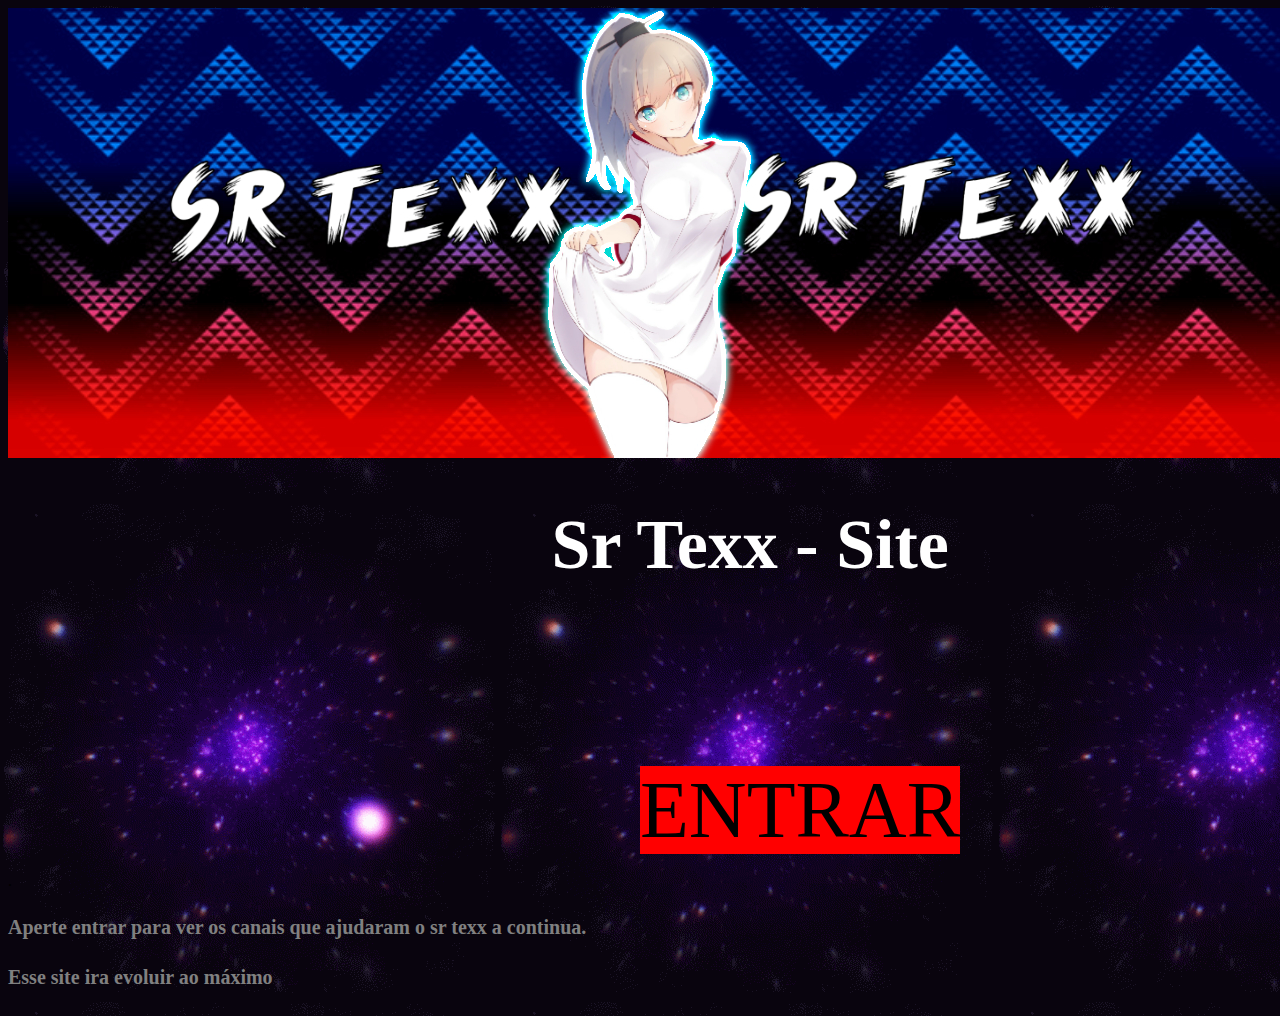
<file: index.html>
<html>
				<head>
								<meta charset="utf-8" />
								<title>srtexx</title>
								<img src="foto.jpg" alt="inicio img"></>
								<h1>Sr Texx - Site</h1>
							<audio preload="metadata" autoplay loop>
												<source src="audio.mp3" type="audio/mpeg">
												<source src="audio.ogg" type="audio/ogg">
												<source src="audio.wav" type="audio/wav">
								</audio>
						  	<link rel="stylesheet" type="text/css" href="style.css" />
				</head>
				
				<body>
		  		<p> <a class="link" href="home.html">ENTRAR</a> </p>.
				</body>
				
				<footer>
								<h4>Aperte entrar para ver os canais que ajudaram o sr texx a continua.</h4>
								<h4>Esse site ira evoluir ao máximo</h4>
				</footer>
				
</html>
</file>
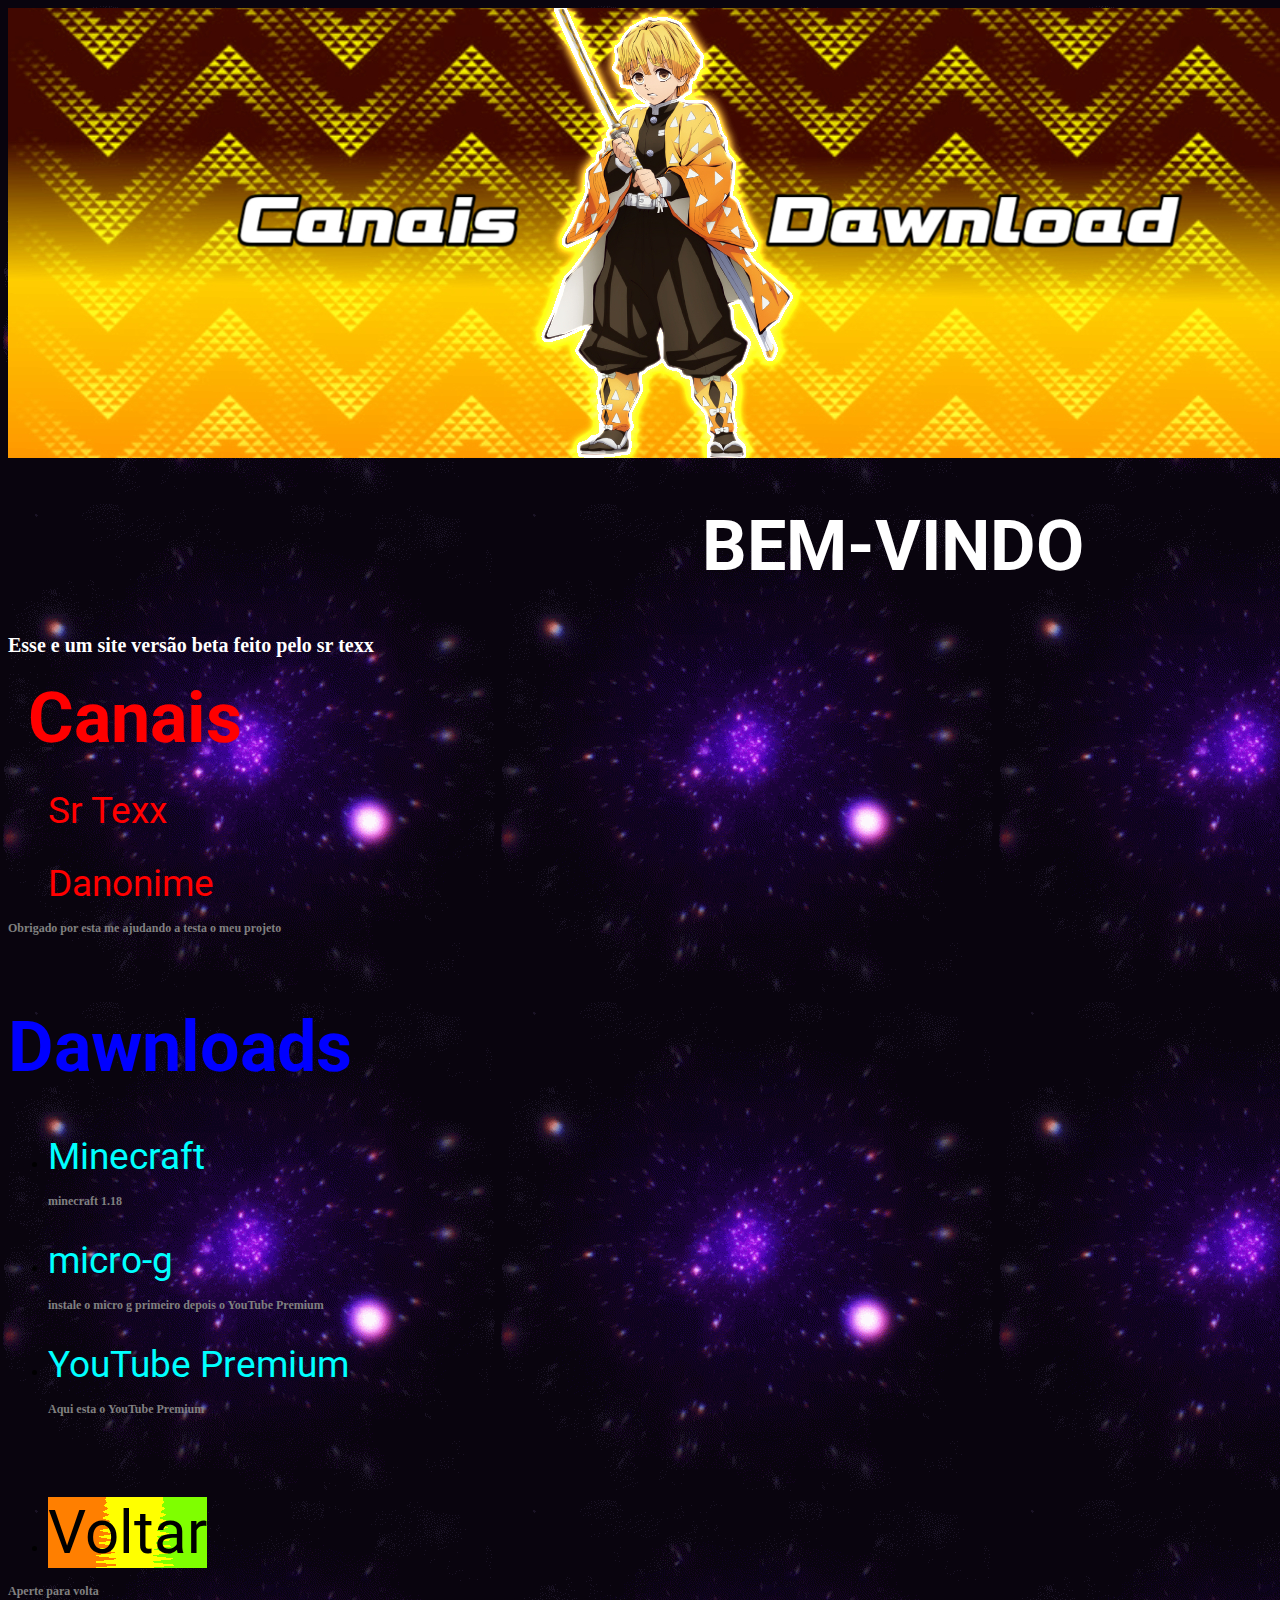
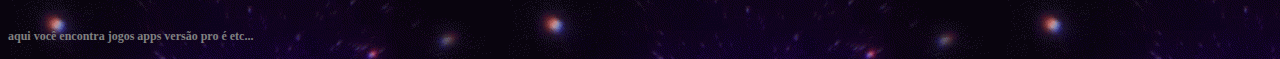
<file: home.html>
<html>
				<head>
								<meta charset="utf-8" />
								<title>Home Sr Texx</title>
								<link rel="preconnect" href="https://fonts.googleapis.com">
<link rel="preconnect" href="https://fonts.gstatic.com" crossorigin>
<link href="https://fonts.googleapis.com/css2?family=Roboto:ital,wght@1,500&display=swap" rel="stylesheet">
								<link rel="stylesheet" type="text/css" href="home.css" />
								<audio preload="metadata" autoplay loop>
												<source src="audio2.mp3" type="audio/mpeg">
												<source src="audio2.ogg" type="audio/ogg">
												<source src="audio2.wav" type="audio/wav">
								</audio>
				</head>
				
				<body>
								<img src="foto3.jpg" alt="100%">
								<center>
								<h1 class="bom">BEM-VINDO</h1>
								</center>
								<h2>Esse e um site versão beta feito pelo sr texx</h2>
								<header>
												<h1 class="text"> Canais </h1>
												<div class="link">
																<nav>
																				<ul>
																					<li><a href="https://youtube.com/channel/UCMcl_4683VVHBHeW_vSnBsA"> Sr Texx</a></li>
																								<li><a href="https://youtube.com/channel/UC_PV0UZuluSOZMi28HgFNhg"> Danonime</a></li>
																				</ul>
																</nav>
												</div>
								</header>
				</body>
				
				<footer>
								<right>
												<h4>Obrigado por esta me ajudando a testa o meu projeto</h4>
																												<h1 class="daw">Dawnloads</h1>
												<div class="com">
																<nav>
																				<ul>
																							<li><a href="https://download2389.mediafire.com/t1481n6xpjhg/moumxllird12o4z/minecraft-1-18-2.apk">Minecraft</a></li>
																							<h4>minecraft 1.18</h4>
																							<li><a href="http://www.mediafire.com/file/yvvm49abp1rozj6/microG_YouTube_v0.2.6.apk/file">micro-g</a></li>
																							<h4>instale o micro g primeiro depois o YouTube Premium</h4>
																							<li><a href="http://www.mediafire.com/file/9whitdrwcvhd6oc/Youtube_Premium.apk/file">YouTube Premium</a></li>
																							<h4>Aqui esta o YouTube Premium</h4>
																				</ul>							
																</nav>
												</div>
												<div class="con">
																<nav>
																				<ul>
																								<li><a class="nom" href="index.html">Voltar</a></li>
																				</ul>
																</nav>
																<h4>Aperte para volta</h4>
												</div>
								</right>
									<h4 class="kkk">aqui você encontra jogos apps versão pro é etc...</h4>				
				</footer>
</html>
</file>
<file: style.css>
a{
color: white;
text-decoration: none;
font-size: 18px;
}

h1{
color: white;
margin-left: 43%;
font-size: 70px;
}
 
.link{
color: Black;
background: red;
font-size: 80px;
margin-left: 50%;
}

h4{
color: gray;
font-size: 20;
}

p{
margin-top:20vh;
}

body{
background-image: url(teste.gif);
}
</file>
<file: home.css>
body{
background-image: url(teste.gif);
}

h1{
color: white;
font-size: 70px;
pedding: 10px;
font-family: 'Roboto', sans-serif;
}

.bom{
color: white;
font-size: 70px;
pedding: 10px;
font-family: 'Roboto', sans-serif;
margin-left: 40%;
}

h2{
color: white;
font-size: 20px;
}

header nav ul{
list-style: none;
}

header nav ul li{
margin-top: 30px;
}

.text{
color: red;
margin: 20px;
}

header nav ul li a{
text-decoration: none;
color: red;
font-family: 'Roboto', sans-serif;
font-size: 37px;
}

h4{
color: gray;
font-size: 12;
}

.con nav ul li{
margin-top: 80px;
}

.con nav ul li a{
text-decoration: none;
color: black;
font-family: 'Roboto', sans-serif;
font-size: 60px;
}

.daw{
color: blue;
margin-top: 70px;
}

.com nav ul li{
margin-top: 30px;
}

.com nav ul li a{
text-decoration: none;
font-family: 'Roboto', sans-serif;
color: cyan;
font-size: 37;
}

.nom{
background-image: url(foto2.gif);
}

.kkk{
margin-top: 30;
}
</file>
